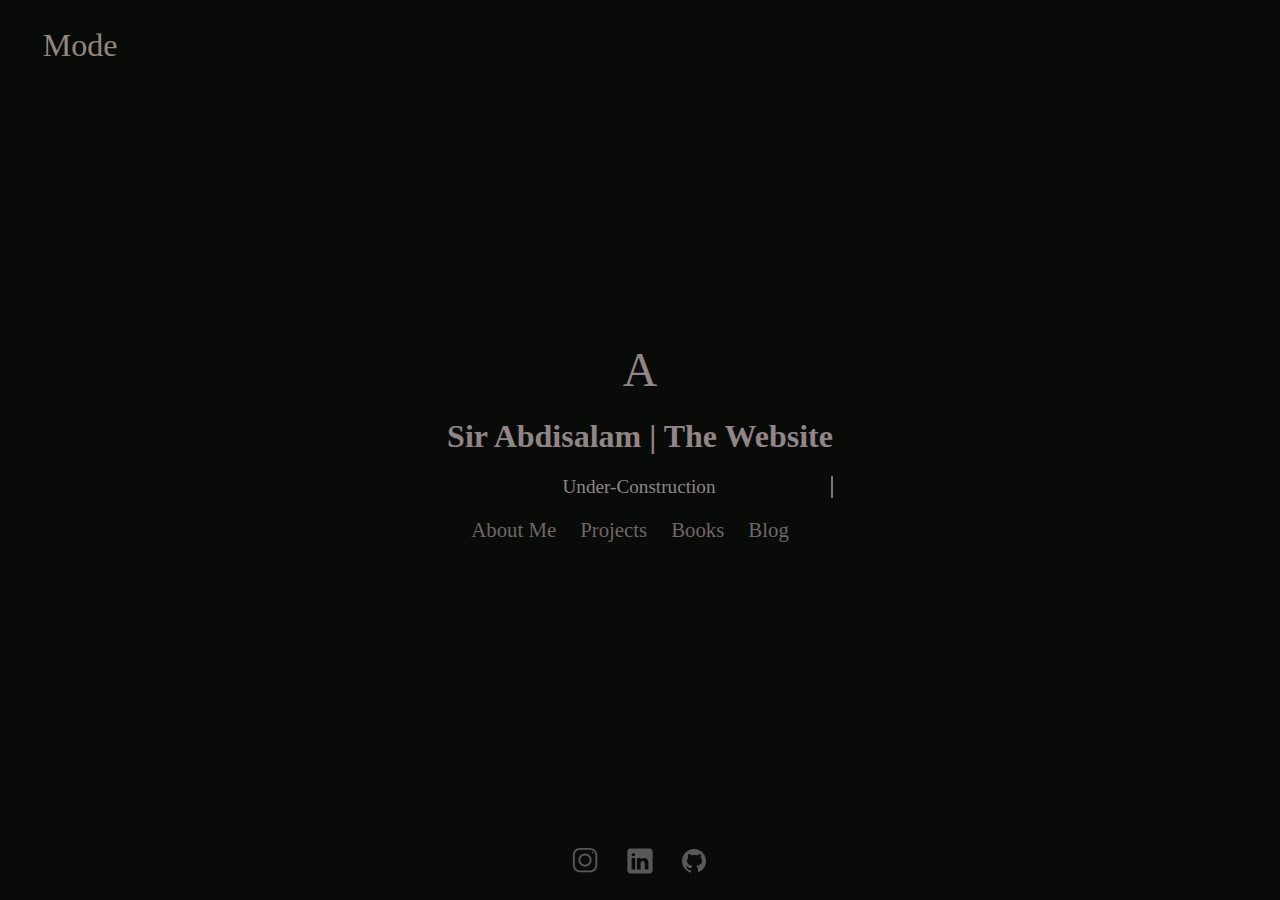
<file: index.html>
<!DOCTYPE html>
<html lang="en">
<head>
    <meta charset="UTF-8">
    <meta name="viewport" content="width=device-width, initial-scale=1.0">
    <title>Abdisalam Sharif Ali</title>
    <link rel="stylesheet" href="sirabdi.css">
    <link rel="icon"type=image/x-icon href="/favicon34.ico"/>
</head>
<body>
     <button id="theme-toggle"> Mode </button> 
    
    <div class="stars"></div>
    <div class="container" id="container">
        <div class="spinning-a">A</div>
        <h1 id="h1-text">Sir Abdisalam | The Website</h1>
        <p id="p-text">Under-Construction</p>

        <nav class="navbar">
            <ul class="homelist">
                <li><a href="about.html">About Me</a></li>
                <li><a href="projects.html">Projects</a></li>
                <li><a href="books.html">Books</a></li>
                <li><a href="blog.html">Blog</a></li>
            </ul>
        </nav>
    </div>

     <!-- Social Media Icons -->
     <div class="social-media">
        <a href="https://instagram.com/sirabdisalam?igsh=MTB3dXRtOGhsaW93Nw==" target="_blank" class="social-icon">
            <img src="icons8-instagram.svg" alt="Instagram">
        </a>
        <a href="https://www.linkedin.com/in/abdisalam-ali-a35101257" target="_blank" class="social-icon">
            <img src="icons8-linkedin.svg" alt="LinkedIn">
        </a>
        <a href="https://github.com/abdializ" target="_blank" class="social-icon">
            <img src="icons8-github.svg" alt="GitHub">
        </a>
    </div>
    <script src="sirabdi.js"></script>
</body>

</html>
</file>
<file: sirabdi.css>
/* Reset some basic elements for a clean slate */
:root {
    --background-color: #090B09;
    --text-color: #928585;
    --link-color: #6F6666;
    --border-color: #777777;
    --button-color: var(--background-color);
}

/* Checking github update */

/* Light mode overrides */
body.light-mode {
    --background-color: #FFF1E1;
    --text-color: #000000;
    --link-color: #1a73e8;
    --border-color: #cccccc;
    --button-color: var(--background-color);
}


body, html {
    margin: 0;
    padding: 0;
    width: 100%;
    height: 100%;
    font-family: 'Times New Roman', Times, serif;
    display: flex;
    align-items: center;
    justify-content: center;
    background-color: var(--background-color);
    overflow: hidden;
}

#theme-toggle {
    font-family: 'Times New Roman', Times, serif;
    position: absolute;
    top: 20px;
    left: 20px;
    background-color: var(--button-color); /* Purple color */
    color: #948779; /* White text */
    border: none;
    border-radius: 10%; /* Rounded corners */
    padding: 10px 20px; /* Padding for the button */
    align-items: center;
    justify-content: center;
    font-size: 2em; /* Font size */
    cursor: pointer; /* Pointer cursor on hover */
    width: 120px; /* Set width */
    line-height: 10px;
    height: 50px; /* Set height */
    box-shadow: 0 4px 8px rgba(0, 0, 0, 0.1); /* Subtle shadow for a modern look */
    transition: background-color 0.2s ease, transform 0.4s ease; /* Smooth transitions */
}

#theme-toggle:hover {
    font-family: 'Times New Roman', Times, serif;
    background-color: var(--button-color); /* Slightly lighter purple on hover */
    transform: scale(1.2); /* Slightly larger on hover */
}

#theme-toggle:active {
    transform: scale(.85); /* Slightly smaller when clicked */
}



.container {
    text-align: center;
    position: relative;
    z-index: 1;
    color: #928585; /* Example color for text against video background */
}

.spinning-a {
    font-size: 3em;
    color: #928585;
    margin-bottom: 20px;
    animation: spin 5s linear infinite, scaleInOut 5s ease-in-out infinite;
    transform-origin: center;
}
.h1-text {
    font-size: 2em;
    color: #928585; /* Change color as needed */
    margin: 0 0 10px;
    animation: blink-caret .75s step-end infinite ;
}

.text-color {
    color: #928585; /* Change this to your desired color */
}

p {
    font-size: 1.2em;
    color: #928585; /* Change color as needed */
    margin: 0;
    white-space: nowrap; /* Ensure the text doesn't wrap */
    overflow: hidden; /* Hide the overflowing text */
    border-right: .15em solid #777777; /* Blinking cursor effect */
    animation: typing 4s steps(40, end), blink-caret .75s step-end infinite;
    
}

/* nav bar */

.navbar {
    margin-top: 20px;
}

.navbar .homelist {
    list-style-type: none;
    padding: 0;
}

.navbar .homelist li {
    display: inline;
    margin-right: 20px;
}

.navbar .homelist li a {
    text-decoration: none;
    color: #6F6666; /* White color for the links */
    font-size: 1.3em; /* Adjust the font size as needed */
    transition: color 0.3s ease;
}

.navbar .homelist li a:hover {
    color: #928585; /* Lighter shade on hover */
}

/* Social Media Icons */
.social-media {
    position: absolute;
    bottom: 20px; /* Adjust as needed */
    width: 100%;
    text-align: center;
}

.social-icon {
    margin: 0 10px; /* Adjust spacing as needed */
    display: inline-block;
}

.social-icon img {
    width: 30px; /* Adjust size as needed */
    height: 30px; /* Adjust size as needed */
    filter: invert(34%) sepia(3%) saturate(0%) hue-rotate(200deg) brightness(96%) contrast(91%); /* Change this filter to match the color of your h1 element */
    transition: filter 0.3s ease;
}

.social-icon img:hover {
    filter: invert(100%) sepia(100%) saturate(0%) hue-rotate(200deg) brightness(100%) contrast(100%); /* Adjust hover effect as needed */
}

/* Change the color to match the h1 element */
 .social-icon img {
    color: #2B2A2A; /* Same color as h1 */
}

@keyframes typing {
    from { width: 0; }
    to { width: 100%; }
}

@keyframes blink-caret {
    from, to { border-color: transparent; }
    50% { border-color: #2B2A2A; }
}
@keyframes spin {
    0% { transform: rotate(0deg); }
    100% { transform: rotate(360deg); }
}
@keyframes spin-reverse {
    0% { transform: rotate(360deg); }
    100% { transform: rotate(0deg); }
}
.spinning-a:hover {
    animation: spin-reverse 2s cubic-bezier(0.2, 0.8, 0.2, 1) infinite, scaleInOut 2s ease-in-out infinite;
}

/* Animation for fading in and out */
@keyframes fadeInOut {
    0% { opacity: 1; }
    50% { opacity: 0; }
    100% { opacity: 1;  }

}

/* Responsive Design */

@media (max-width: 768px) {
    /* Adjustments for smaller screens */
    .spinning-a {
        font-size: 2em; /* Decrease font size */
        margin-bottom: 10px; /* Adjust spacing */
    }
    
    #h1-text {
        font-size: 1.5em; /* Decrease font size */
    }
    
    #p-text {
        font-size: 1em; /* Decrease font size */
    }
}
</file>
